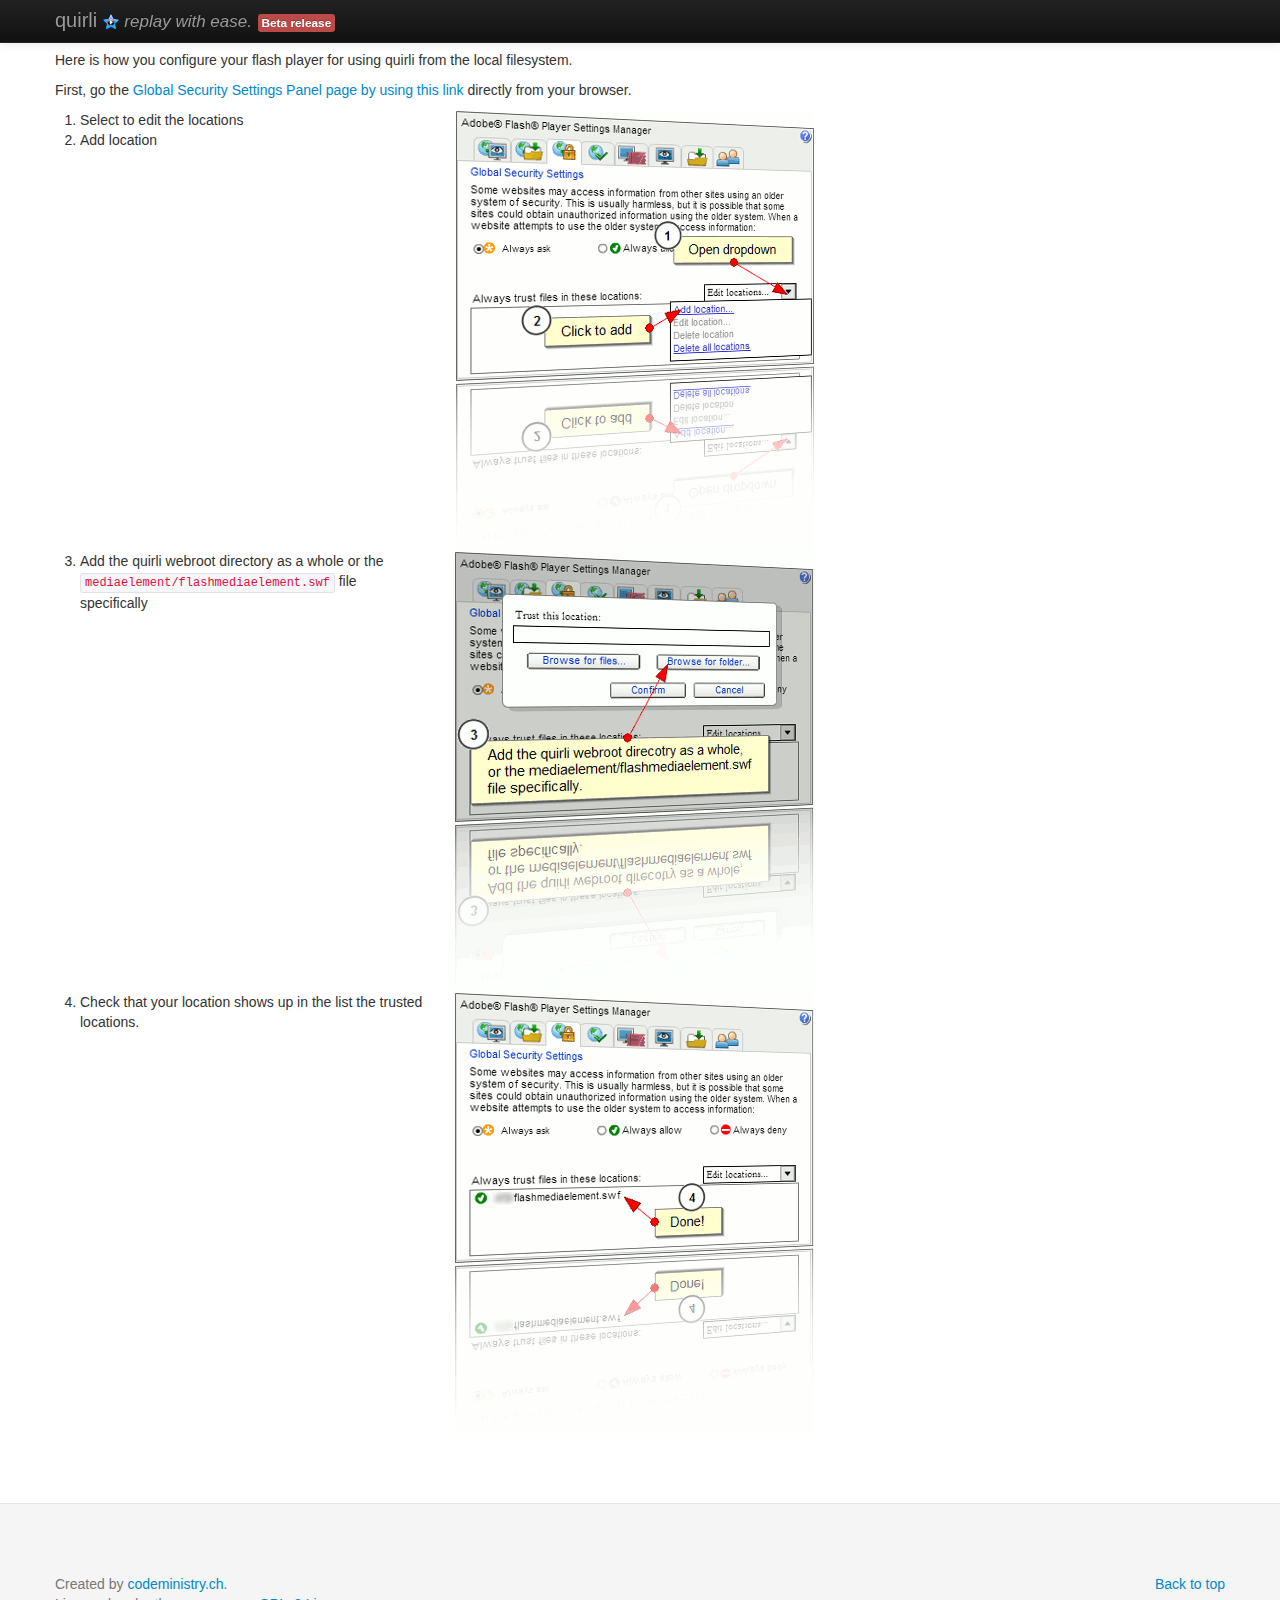
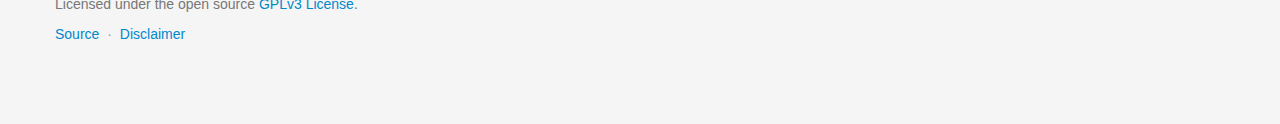
<file: SOURCE/Quirli.Api/PlayerFiles/webroot/localflashconfig.html>
﻿<!DOCTYPE html>
<!--
    quirli, replay with ease.
    Copyright (C) 2012 by marcel suter, marcel@codeministry.ch

    This program is free software: you can redistribute it and/or modify
    it under the terms of the GNU General Public License as published by
    the Free Software Foundation, either version 3 of the License, or
    (at your option) any later version.

    This program is distributed in the hope that it will be useful,
    but WITHOUT ANY WARRANTY; without even the implied warranty of
    MERCHANTABILITY or FITNESS FOR A PARTICULAR PURPOSE.  See the
    GNU General Public License for more details.

    You should have received a copy of the GNU General Public License
    along with this program.  If not, see <http://www.gnu.org/licenses/>.
-->
<html lang="en">
<head>
    <meta http-equiv="Content-type" content="text/html;charset=UTF-8" />
    <meta charset="UTF-8" />
    <meta http-equiv="content-language" content="en" />
    <title>quirli - replay and share media with cues.</title>
    <meta name="Copyright" content="GPLv3 licensed by codeministry.ch" />
    <meta name="dc.language" content="en" />
    <meta name="geo.country" content="CH" />
    <meta http-equiv="X-UA-Compatible" content="IE=edge,chrome=1">
    <!-- To force IE9 to use the currently latest rendering engine -->
    <meta name="description" content="Media player for replay and rehearsal with cues.">
    <meta name="author" content="codeministry.ch">
    <meta name="viewport" content="width=device-width, initial-scale=1.0">


    <!-- Le styles -->
    <!-- Note: Twitter Bootstrap is not officially hosted on a CDN, so we host that ourselves for now-->
    <!-- use a customized bootstrap version for quirli, prepending parts.-->
    <link href="bootstrap/css/quirli-mods-pre.css" rel="stylesheet">
    <!-- use prepending custom modifications for quirli. To make the body move-down for the top navbar working, this css must get loaded first.-->
    <link href="bootstrap/css/bootstrap.min.css" rel="stylesheet">
    <!-- to allow usage of bootstrap responsive features-->
    <link href="bootstrap/css/bootstrap-responsive.min.css" rel="stylesheet">
    <!-- use a customized bootstrap version for quirli, postpending parts.-->
    <link href="bootstrap/css/quirli-mods.css" rel="stylesheet">


    <!-- Le fav and touch icons -->
    <link href="img/favicon.ico" rel="shortcut icon" type="image/x-icon" />

    <!-- 
    Because there is no official apple support right now, we omit these apple specific things
    <link rel="apple-touch-icon-precomposed" sizes="144x144" href="../assets/ico/apple-touch-icon-144-precomposed.png">
    <link rel="apple-touch-icon-precomposed" sizes="114x114" href="../assets/ico/apple-touch-icon-114-precomposed.png">
    <link rel="apple-touch-icon-precomposed" sizes="72x72" href="../assets/ico/apple-touch-icon-72-precomposed.png">
    <link rel="apple-touch-icon-precomposed" href="../assets/ico/apple-touch-icon-57-precomposed.png"> -->
</head>
<body>
    <div class="navbar navbar-inverse navbar-fixed-top">
        <div class="navbar-inner">
            <div class="container">
                <a class="btn btn-navbar" data-toggle="collapse" data-target=".nav-collapse">
                    <span class="icon-bar"></span>
                    <span class="icon-bar"></span>
                    <span class="icon-bar"></span>
                </a>
                <a class="brand" href="index.html">quirli
                    <img src="img/quirli_app_icon_16x16.png" />
                    <small><em>replay with ease.</em></small>&nbsp;<span class="label label-important">Beta release</span></a>
                <div class="nav-collapse collapse">
                    <ul class="nav">
                    </ul>
                </div>
                <!--/.nav-collapse -->
            </div>
        </div>
    </div>
    <div class="container">
        <!--Main content-->
        <p>Here is how you configure your flash player for using quirli from the local filesystem.</p>
        <p>First, go the <a href="http://www.macromedia.com/support/documentation/en/flashplayer/help/settings_manager04.html">Global Security Settings Panel page by using this link</a> directly from your browser.</p>

        <div class="row-fluid">
            <div class="span4">
                <ol start="1">
                    <li>Select to edit the locations</li>
                    <li>Add location</li>
                </ol>
            </div>
            <div class="span5">
                <img src="img/FlashGlobalSecuritySettingsPanelView1_perspective.png" alt="The first 2 steps" />
            </div>
        </div>

        <div class="row-fluid">
            <div class="span4">
                <ol start="3">
                    <li>Add the quirli webroot directory as a whole or the <code>mediaelement/flashmediaelement.swf</code> file specifically</li>
                </ol>
            </div>
            <div class="span5">
                <img src="img/FlashGlobalSecuritySettingsPanelView2_perspective.png" alt="The next step" />
            </div>
        </div>

        <div class="row-fluid">
            <div class="span4">
                <ol start="4">
                    <li>Check that your location shows up in the list the trusted locations.</li>
                </ol>
            </div>
            <div class="span5">
                <img src="img/FlashGlobalSecuritySettingsPanelView3_perspective.png" alt="The final step" />
            </div>
        </div>
    </div>
    <!-- /container -->

    <!-- Footer
        ================================================== -->
    <footer class="footer">
        <div class="container">
            <p class="pull-right"><a href="#">Back to top</a></p>
            <p>Created by <a href="http://www.codeministry.ch">codeministry.ch</a>.</p>
            <p>Licensed under the open source <a href="gpl-3.0.txt">GPLv3 License</a>.</p>
            <ul class="footer-links">
                <li><a href="http://quirli.codeplex.com">Source</a></li>
                <li class="muted">&middot;</li>
                <li><a href="disclaimer.txt">Disclaimer</a></li>
            </ul>
        </div>
    </footer>

    <!-- Le javascript
	    ================================================== -->
    <!-- Placed at the end of the document so the pages load faster 
    <script src="js/bootstrap.min.js"></script>-->
</body>
</html>
</file>
<file: SOURCE/Quirli.Api/PlayerFiles/webroot/bootstrap/css/quirli-mods-pre.css>
/*
    quirli, replay with ease.
    Copyright (C) 2012 by marcel suter, marcel@codeministry.ch

    This program is free software: you can redistribute it and/or modify
    it under the terms of the GNU General Public License as published by
    the Free Software Foundation, either version 3 of the License, or
    (at your option) any later version.

    This program is distributed in the hope that it will be useful,
    but WITHOUT ANY WARRANTY; without even the implied warranty of
    MERCHANTABILITY or FITNESS FOR A PARTICULAR PURPOSE.  See the
    GNU General Public License for more details.

    You should have received a copy of the GNU General Public License
    along with this program.  If not, see <http://www.gnu.org/licenses/>.
*/

/*Modifications that must get loaded before bootstrap.*/

/* Content down-move to keep room for the top navbar
-------------------------------------------------- */
body {
    padding-top: 50px;
}

/*Disallow linebreaks sometimes
-------------------------------------------------- */
.nobr { 
    /*white-space: nowrap; */

}
</file>
<file: SOURCE/Quirli.Api/PlayerFiles/webroot/bootstrap/css/quirli-mods.css>
/*
    quirli, replay with ease.
    Copyright (C) 2012 by marcel suter, marcel@codeministry.ch

    This program is free software: you can redistribute it and/or modify
    it under the terms of the GNU General Public License as published by
    the Free Software Foundation, either version 3 of the License, or
    (at your option) any later version.

    This program is distributed in the hope that it will be useful,
    but WITHOUT ANY WARRANTY; without even the implied warranty of
    MERCHANTABILITY or FITNESS FOR A PARTICULAR PURPOSE.  See the
    GNU General Public License for more details.

    You should have received a copy of the GNU General Public License
    along with this program.  If not, see <http://www.gnu.org/licenses/>.
*/

/*Modifications to bootstrap to make it more the way quirli should look like*/

/* Footer
-------------------------------------------------- */

.footer {
  padding: 70px 0;
  margin-top: 70px;
  border-top: 1px solid #e5e5e5;
  background-color: #f5f5f5;
}
.footer p {
  margin-bottom: 0;
  color: #777;
}
.footer-links {
  margin: 10px 0;
}
.footer-links li {
  display: inline;
  padding: 0 2px;
}
.footer-links li:first-child {
  padding-left: 0;
}

/*nicer blue for labels and badges that matches the blue primary buttons
-------------------------------------------------- */
.label-primary,
.badge-primary {
  color: #ffffff;
  text-shadow: 0 -1px 0 rgba(0, 0, 0, 0.25);
  background-color: #006dcc;
  *background-color: #0044cc;
  background-image: -webkit-gradient(linear, 0 0, 0 100%, from(#0088cc), to(#0044cc));
  background-image: -webkit-linear-gradient(top, #0088cc, #0044cc);
  background-image: -o-linear-gradient(top, #0088cc, #0044cc);
  background-image: linear-gradient(to bottom, #0088cc, #0044cc);
  background-image: -moz-linear-gradient(top, #0088cc, #0044cc);
  background-repeat: repeat-x;
  border-color: #0044cc #0044cc #002a80;
  border-color: rgba(0, 0, 0, 0.1) rgba(0, 0, 0, 0.1) rgba(0, 0, 0, 0.25);
  filter: progid:dximagetransform.microsoft.gradient(startColorstr='#ff0088cc', endColorstr='#ff0044cc', GradientType=0);
  filter: progid:dximagetransform.microsoft.gradient(enabled=false);
} 

/*black dropdown background to comply with the black navbar
-------------------------------------------------- */
.dropdown-menu, .nav-pills, .dropdow,n .open/*,dropdown-toggle (not used to have the nice black shading on the menu toggle button)*/ {
    background-color: #000000;
}

/*small triangle that combines toggle button and menu area set to black to comply with the black navbar
-------------------------------------------------- */
.navbar .nav > li > .dropdown-menu:after {
    border-bottom: 6px solid #000000;
}

/*black-style dropdown divider to comply with the black dropdown background*/
    .dropdown-menu .divider {
        background-color: #000000;
        border-bottom: 1px solid #999999;
    }

/*  default/unselected dropdown item like selected primary-blue buttons (to comply with the primary buttons style for the playlist items in the playlist page)
-------------------------------------------------- */
.dropdown-menu li > a {
  background-color: #006dcc;
  *background-color: #0044cc;
  background-image: -webkit-gradient(linear, 0 0, 0 100%, from(#0088cc), to(#0044cc));
  background-image: -webkit-linear-gradient(top, #0088cc, #0044cc);
  background-image: -o-linear-gradient(top, #0088cc, #0044cc);
  background-image: linear-gradient(to bottom, #0088cc, #0044cc);
  background-image: -moz-linear-gradient(top, #0088cc, #0044cc);
  background-repeat: repeat-x;
  color: #ffffff;

  /*various beautifying styles to make the items look more like primary buttons than menu list items*/
    margin-top: 5px;
    margin-bottom: 0;
    vertical-align: middle;
  }

/*  selected dropdown item like selected primary-blue buttons (to comply with the primary buttons style for the playlist items in the playlist page)
-------------------------------------------------- */
.dropdown-menu li > a:hover, .dropdown-menu li > a:focus, .dropdown-submenu:hover > a {
    background-color: #0044CC;
    background-position: 0 -15px;
    background-image: linear-gradient(to bottom, #0088CC, #0044CC);
 }

/*  make focused text box more visible
-------------------------------------------------- */

textarea:focus, input[type="text"]:focus, input[type="password"]:focus, input[type="datetime"]:focus, input[type="datetime-local"]:focus, input[type="date"]:focus, input[type="month"]:focus, input[type="time"]:focus, input[type="week"]:focus, input[type="number"]:focus, input[type="email"]:focus, input[type="url"]:focus, input[type="search"]:focus, input[type="tel"]:focus, input[type="color"]:focus, .uneditable-input:focus {
    border-color: #52A8EC;/*Make the color more strong by making it solid*/
    box-shadow: 0 1px 1px rgba(0, 0, 0, 0.075) inset, 0 0 8px #52A8EC;/*Make the color more strong by making it solid*/
    /*box-shadow: 0 1px 1px rgba(0, 0, 0, 0.075) inset, 0 0 8px rgba(82, 168, 236, 0.6); Original*/
    outline: 0 none;/*keep as is*/
    background-color: rgba(82, 168, 236, 0.3); /*Make colored background to emphasize the focused stuff*/
}
</file>
